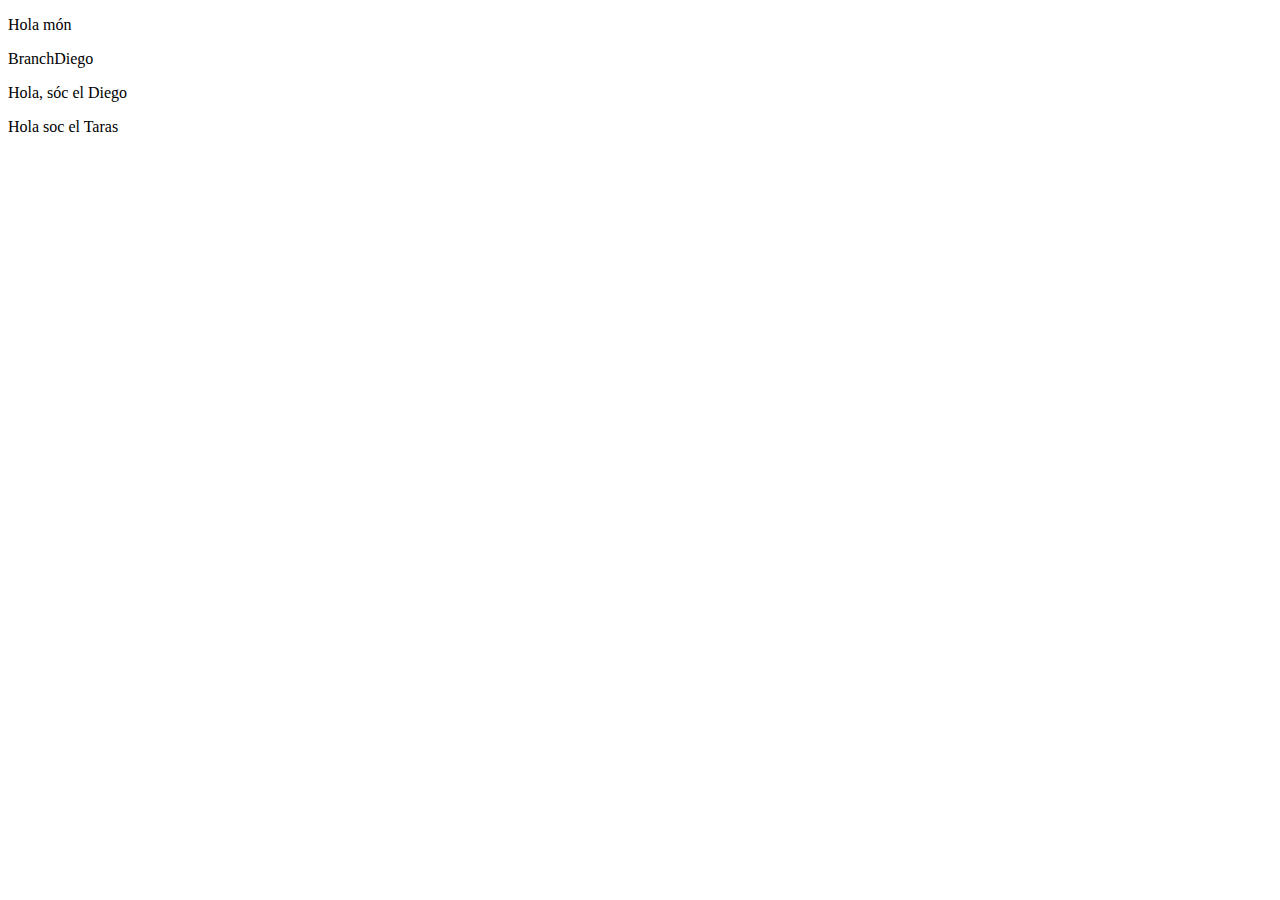
<file: index.html>
<!DOCTYPE html>
<html lang="en">
<head>
    <meta charset="UTF-8">
    <meta name="viewport" content="width=device-width, initial-scale=1.0">
    <title>Document</title>
</head>
<body>
    <p>Hola món</p>
    <p>BranchDiego</p>
    <p>Hola, sóc el Diego</p>
    <p>Hola soc el Taras</p>
</body>
</html>
</file>
